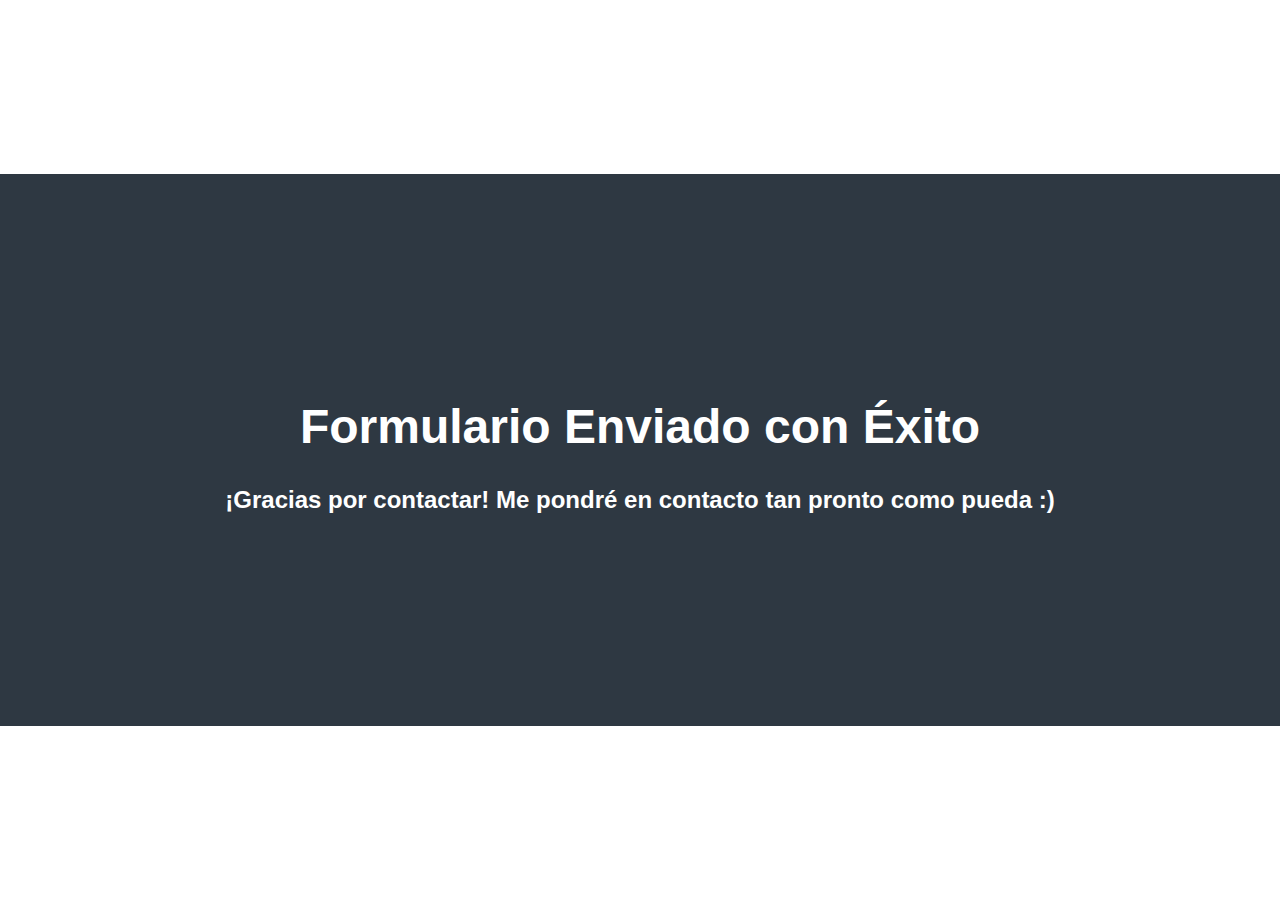
<file: form-submitted.html>
<!DOCTYPE html>
<html lang="en">
<head>
    <meta charset="UTF-8">
    <meta name="viewport" content="width=device-width, initial-scale=1.0">
    <!-- <link rel="stylesheet" href="assets/css/main.css" /> -->
    <title>Formulario Enviado</title>
    <style>
        body {
            font-family: Arial, sans-serif;
            text-align: center;
            padding: 50px;
            display: flex;
            justify-content: center;
            align-items:center;
            padding: 0;
            margin: 0;
            min-height: 100vh;
        }
        div{
            width: 100%;
            padding: 15%;
            background-color: #2e3842;
        }
        h1 {
            font-size: 3rem;
            color: #fff;
        }
        h2{
            color: #fff;
        }
    </style>
</head>
<body>
    <div>
        <h1>Formulario Enviado con Éxito</h1>
        <h2>¡Gracias por contactar! Me pondré en contacto tan pronto como pueda :)</h2>
    </div>
</body>
</html>
</file>
<file: assets/css/main.css>
@import url("https://fonts.googleapis.com/css?family=Source+Sans+Pro:300,900");
@import url("fontawesome-all.min.css");

html, body, div, span, applet, object,
iframe, h1, h2, h3, h4, h5, h6, p, blockquote,
pre, a, abbr, acronym, address, big, cite,
code, del, dfn, em, img, ins, kbd, q, s, samp,
small, strike, strong, sub, sup, tt, var, b,
u, i, center, dl, dt, dd, ol, ul, li, fieldset,
form, label, legend, table, caption, tbody,
tfoot, thead, tr, th, td, article, aside,
canvas, details, embed, figure, figcaption,
footer, header, hgroup, menu, nav, output, ruby,
section, summary, time, mark, audio, video {
	margin: 0;
	padding: 0;
	border: 0;
	font-size: 100%;
	font: inherit;
	vertical-align: baseline;}

article, aside, details, figcaption, figure,
footer, header, hgroup, menu, nav, section {
	display: block;}

body {
	line-height: 1;
}

ol, ul {
	list-style: none;
}

blockquote, q {
	quotes: none;
}

	blockquote:before, blockquote:after, q:before, q:after {
		content: '';
		content: none;
	}

table {
	border-collapse: collapse;
	border-spacing: 0;
}

body {
	-webkit-text-size-adjust: none;
}

mark {
	background-color: transparent;
	color: inherit;
}

input::-moz-focus-inner {
	border: 0;
	padding: 0;
}

input, select, textarea {
	-moz-appearance: none;
	-webkit-appearance: none;
	-ms-appearance: none;
	appearance: none;
}

a {
	text-decoration: none;
}

/* Basic */

	@-ms-viewport {
		width: device-width;
	}

	html {
		height: 100%;
	}

	html {
		box-sizing: border-box;
	}

	*, *:before, *:after {
		box-sizing: inherit;
	}

	body {
		background: #ffffff;
		height: 100%;
		min-width: 320px;
	}

		body.is-preload *, body.is-preload *:before, body.is-preload *:after {
			-moz-animation: none !important;
			-webkit-animation: none !important;
			-ms-animation: none !important;
			animation: none !important;
			-moz-transition: none !important;
			-webkit-transition: none !important;
			-ms-transition: none !important;
			transition: none !important;
		}

/* Spinner */

	@-moz-keyframes spinner-rotate {
		0% {
			-moz-transform: scale(1) rotate(0deg);
			-webkit-transform: scale(1) rotate(0deg);
			-ms-transform: scale(1) rotate(0deg);
			transform: scale(1) rotate(0deg);
		}

		100% {
			-moz-transform: scale(1) rotate(360deg);
			-webkit-transform: scale(1) rotate(360deg);
			-ms-transform: scale(1) rotate(360deg);
			transform: scale(1) rotate(360deg);
		}
	}

	@-webkit-keyframes spinner-rotate {
		0% {
			-moz-transform: scale(1) rotate(0deg);
			-webkit-transform: scale(1) rotate(0deg);
			-ms-transform: scale(1) rotate(0deg);
			transform: scale(1) rotate(0deg);
		}

		100% {
			-moz-transform: scale(1) rotate(360deg);
			-webkit-transform: scale(1) rotate(360deg);
			-ms-transform: scale(1) rotate(360deg);
			transform: scale(1) rotate(360deg);
		}
	}

	@-ms-keyframes spinner-rotate {
		0% {
			-moz-transform: scale(1) rotate(0deg);
			-webkit-transform: scale(1) rotate(0deg);
			-ms-transform: scale(1) rotate(0deg);
			transform: scale(1) rotate(0deg);
		}

		100% {
			-moz-transform: scale(1) rotate(360deg);
			-webkit-transform: scale(1) rotate(360deg);
			-ms-transform: scale(1) rotate(360deg);
			transform: scale(1) rotate(360deg);
		}
	}

	@keyframes spinner-rotate {
		0% {
			-moz-transform: scale(1) rotate(0deg);
			-webkit-transform: scale(1) rotate(0deg);
			-ms-transform: scale(1) rotate(0deg);
			transform: scale(1) rotate(0deg);
		}

		100% {
			-moz-transform: scale(1) rotate(360deg);
			-webkit-transform: scale(1) rotate(360deg);
			-ms-transform: scale(1) rotate(360deg);
			transform: scale(1) rotate(360deg);
		}
	}

/* Loader */

	@-moz-keyframes spinner-show {
		0% {
			opacity: 0;
		}

		100% {
			opacity: 1;
		}
	}

	@-webkit-keyframes spinner-show {
		0% {
			opacity: 0;
		}

		100% {
			opacity: 1;
		}
	}

	@-ms-keyframes spinner-show {
		0% {
			opacity: 0;
		}

		100% {
			opacity: 1;
		}
	}

	@keyframes spinner-show {
		0% {
			opacity: 0;
		}

		100% {
			opacity: 1;
		}
	}

	@-moz-keyframes spinner-hide {
		0% {
			-moz-transform: scale(1) rotate(0deg);
			-webkit-transform: scale(1) rotate(0deg);
			-ms-transform: scale(1) rotate(0deg);
			transform: scale(1) rotate(0deg);
			color: #e5e6e7;
			z-index: 100001;
		}

		99% {
			-moz-transform: scale(0.5) rotate(360deg);
			-webkit-transform: scale(0.5) rotate(360deg);
			-ms-transform: scale(0.5) rotate(360deg);
			transform: scale(0.5) rotate(360deg);
			color: #e5e6e7;
			z-index: 100001;
		}

		100% {
			-moz-transform: scale(0.5) rotate(360deg);
			-webkit-transform: scale(0.5) rotate(360deg);
			-ms-transform: scale(0.5) rotate(360deg);
			transform: scale(0.5) rotate(360deg);
			color: #e5e6e7;
			z-index: -1;
		}
	}

	@-webkit-keyframes spinner-hide {
		0% {
			-moz-transform: scale(1) rotate(0deg);
			-webkit-transform: scale(1) rotate(0deg);
			-ms-transform: scale(1) rotate(0deg);
			transform: scale(1) rotate(0deg);
			color: #e5e6e7;
			z-index: 100001;
		}

		99% {
			-moz-transform: scale(0.5) rotate(360deg);
			-webkit-transform: scale(0.5) rotate(360deg);
			-ms-transform: scale(0.5) rotate(360deg);
			transform: scale(0.5) rotate(360deg);
			color: #e5e6e7;
			z-index: 100001;
		}

		100% {
			-moz-transform: scale(0.5) rotate(360deg);
			-webkit-transform: scale(0.5) rotate(360deg);
			-ms-transform: scale(0.5) rotate(360deg);
			transform: scale(0.5) rotate(360deg);
			color: #e5e6e7;
			z-index: -1;
		}
	}

	@-ms-keyframes spinner-hide {
		0% {
			-moz-transform: scale(1) rotate(0deg);
			-webkit-transform: scale(1) rotate(0deg);
			-ms-transform: scale(1) rotate(0deg);
			transform: scale(1) rotate(0deg);
			color: #e5e6e7;
			z-index: 100001;
		}

		99% {
			-moz-transform: scale(0.5) rotate(360deg);
			-webkit-transform: scale(0.5) rotate(360deg);
			-ms-transform: scale(0.5) rotate(360deg);
			transform: scale(0.5) rotate(360deg);
			color: #e5e6e7;
			z-index: 100001;
		}

		100% {
			-moz-transform: scale(0.5) rotate(360deg);
			-webkit-transform: scale(0.5) rotate(360deg);
			-ms-transform: scale(0.5) rotate(360deg);
			transform: scale(0.5) rotate(360deg);
			color: #e5e6e7;
			z-index: -1;
		}
	}

	@keyframes spinner-hide {
		0% {
			-moz-transform: scale(1) rotate(0deg);
			-webkit-transform: scale(1) rotate(0deg);
			-ms-transform: scale(1) rotate(0deg);
			transform: scale(1) rotate(0deg);
			color: #e5e6e7;
			z-index: 100001;
		}

		99% {
			-moz-transform: scale(0.5) rotate(360deg);
			-webkit-transform: scale(0.5) rotate(360deg);
			-ms-transform: scale(0.5) rotate(360deg);
			transform: scale(0.5) rotate(360deg);
			color: #e5e6e7;
			z-index: 100001;
		}

		100% {
			-moz-transform: scale(0.5) rotate(360deg);
			-webkit-transform: scale(0.5) rotate(360deg);
			-ms-transform: scale(0.5) rotate(360deg);
			transform: scale(0.5) rotate(360deg);
			color: #e5e6e7;
			z-index: -1;
		}
	}

	@-moz-keyframes overlay-hide {
		0% {
			opacity: 1;
			z-index: 100000;
		}

		15% {
			opacity: 1;
			z-index: 100000;
		}

		99% {
			opacity: 0;
			z-index: 100000;
		}

		100% {
			opacity: 0;
			z-index: -1;
		}
	}

	@-webkit-keyframes overlay-hide {
		0% {
			opacity: 1;
			z-index: 100000;
		}

		15% {
			opacity: 1;
			z-index: 100000;
		}

		99% {
			opacity: 0;
			z-index: 100000;
		}

		100% {
			opacity: 0;
			z-index: -1;
		}
	}

	@-ms-keyframes overlay-hide {
		0% {
			opacity: 1;
			z-index: 100000;
		}

		15% {
			opacity: 1;
			z-index: 100000;
		}

		99% {
			opacity: 0;
			z-index: 100000;
		}

		100% {
			opacity: 0;
			z-index: -1;
		}
	}

	@keyframes overlay-hide {
		0% {
			opacity: 1;
			z-index: 100000;
		}

		15% {
			opacity: 1;
			z-index: 100000;
		}

		99% {
			opacity: 0;
			z-index: 100000;
		}

		100% {
			opacity: 0;
			z-index: -1;
		}
	}

	@keyframes blink {
		0% {
			opacity: 1
		}
	
		50% {
			opacity: 0
		}
	
		100% {
			opacity: 1
		}
	}
	

	body {
		text-decoration: none;
	}

		body:before {
			-moz-animation: spinner-show 1.5s 1 0.25s ease forwards, spinner-hide 0.25s ease-in-out forwards !important;
			-webkit-animation: spinner-show 1.5s 1 0.25s ease forwards, spinner-hide 0.25s ease-in-out forwards !important;
			-ms-animation: spinner-show 1.5s 1 0.25s ease forwards, spinner-hide 0.25s ease-in-out forwards !important;
			animation: spinner-show 1.5s 1 0.25s ease forwards, spinner-hide 0.25s ease-in-out forwards !important;
			-moz-transform-origin: 50% 50%;
			-webkit-transform-origin: 50% 50%;
			-ms-transform-origin: 50% 50%;
			transform-origin: 50% 50%;
			-moz-osx-font-smoothing: grayscale;
			-webkit-font-smoothing: antialiased;
			font-family: FontAwesome;
			font-style: normal;
			font-weight: normal;
			text-transform: none !important;
			color: #e5e6e7;
			content: '\f1ce';
			cursor: default;
			display: block;
			font-size: 2em;
			height: 2em;
			left: 50%;
			line-height: 2em;
			margin: -1em 0 0 -1em;
			opacity: 0;
			position: fixed;
			text-align: center;
			top: 50%;
			width: 2em;
			z-index: -1;
		}

		body:after {
			-moz-animation: overlay-hide 1.5s ease-in forwards !important;
			-webkit-animation: overlay-hide 1.5s ease-in forwards !important;
			-ms-animation: overlay-hide 1.5s ease-in forwards !important;
			animation: overlay-hide 1.5s ease-in forwards !important;
			background: #ffffff;
			content: '';
			display: block;
			height: 100%;
			left: 0;
			opacity: 0;
			position: fixed;
			top: 0;
			width: 100%;
			z-index: -1;
		}

		body.is-preload:before {
			-moz-animation: spinner-show 1.5s 1 0.25s ease forwards, spinner-rotate 0.75s infinite linear !important;
			-webkit-animation: spinner-show 1.5s 1 0.25s ease forwards, spinner-rotate 0.75s infinite linear !important;
			-ms-animation: spinner-show 1.5s 1 0.25s ease forwards, spinner-rotate 0.75s infinite linear !important;
			animation: spinner-show 1.5s 1 0.25s ease forwards, spinner-rotate 0.75s infinite linear !important;
			z-index: 100001;
		}

		body.is-preload:after {
			-moz-animation: none !important;
			-webkit-animation: none !important;
			-ms-animation: none !important;
			animation: none !important;
			opacity: 1;
			z-index: 100000;
		}

	@media (-webkit-min-device-pixel-ratio: 2) {

		body:before {
			line-height: 2.025em;
		}

	}

/* Type */

	body, input, textarea, select {
		font-family: "Source Sans Pro", "sans-serif";
		font-weight: 300;
		font-size: 18pt;
		line-height: 1.75em;
		color: #39454b;
		letter-spacing: 0.025em;
	}

		@media screen and (max-width: 1920px) {

			body, input, textarea, select {
				font-size: 17pt;
			}

		}

		@media screen and (max-width: 1680px) {

			body, input, textarea, select {
				font-size: 15pt;
			}

		}

		@media screen and (max-width: 1280px) {

			body, input, textarea, select {
				font-size: 13pt;
			}

		}

		@media screen and (max-width: 1000px) {

			body, input, textarea, select {
				font-size: 13pt;
			}

		}

		@media screen and (max-width: 736px) {

			body, input, textarea, select {
				font-size: 12pt;
				line-height: 1.5em;
			}

		}

	h1, h2, h3, h4, h5, h6 {
		font-weight: 900;
		color: inherit;
		letter-spacing: -0.0325em;
	}

		h1 a, h2 a, h3 a, h4 a, h5 a, h6 a {
			color: inherit;
			text-decoration: none;
		}

	h2 {
		font-size: 2.25em;
		line-height: 1.25em;
		letter-spacing: -0.05em;
	}

	@media screen and (max-width: 736px) {

		h2 {
			font-size: 1.5em;
		}

	}

	strong, b {
		font-weight: 900;
		color: inherit;
	}

	em, i {
		font-style: italic;
	}

	a {
		-moz-transition: color 0.2s ease-in-out;
		-webkit-transition: color 0.2s ease-in-out;
		-ms-transition: color 0.2s ease-in-out;
		transition: color 0.2s ease-in-out;
		color: #98c593;
	}

	sub {
		position: relative;
		top: 0.5em;
		font-size: 0.8em;
	}

	sup {
		position: relative;
		top: -0.5em;
		font-size: 0.8em;
	}

	hr {
		border: 0;
		border-top: solid 1px #e5e6e7;
	}

	blockquote {
		border-left: solid 0.5em #e5e6e7;
		padding: 1em 0 1em 2em;
		font-style: italic;
	}

	p, ul, ol, dl, table {
		margin-bottom: 1em;
	}

/* Box */

	.box {
		background: #ffffff;
		color: #39454b;
		padding: 2em;
	}

		.box > :last-child {
			margin-bottom: 0;
		}

		.box.style2 {
			padding: 3.5em 2.5em 3.5em 2.5em;
		}

		@media screen and (max-width: 736px) {

			.box {
				padding: 1em;
			}

				.box.style2 {
					padding: 1.5em 1.25em 1.5em 1.25em;
					background-color: rgba(255, 255, 255, 0.9);
				}

		}

/* Video Container */

.video-container {
	padding: 7%;
	position: relative;
	width: 100%;
	max-width: 100%;
}

.iframe-wrapper {
	position: relative;
	padding-bottom: 56.25%;
	height: 0;
	overflow: hidden;
	border: 4px solid black; 
	box-shadow: 2px 3px 15px 0px #111111; 
	border-radius: 25px;
}

.iframe-wrapper iframe {
	position: absolute;
	top: 0;
	left: 0;
	width: 100%;
	height: 100%;
	border: none; 
}

.iframe-wrapper iframe {
	position: absolute;
	top: 0;
	left: 0;
	width: 100%; 
	height: 100%; 
	border: 0; 
}
.notch {
	background-color: rgb(0,0,0);
	position: absolute;
	transition-property: opacity;
	transition-duration: var(600ms);
	transition-timing-function: cubic-bezier(0.4, 0.0, 0.2, 1);
	transition-delay: 1160ms;
	opacity: 1;
	clip-path: polygon(0 -1px, 100% -1px, calc(100% - 10px) 100%, 10px 100%);
	width: 64px;
	height: 20px;
	bottom: 14.5%;
	left: 45%;
	z-index: -1;
} 

@media screen and (max-width: 1000px) {
	.notch {
		bottom: 8%;
	}
}

@media screen and (max-width: 500px) {
	.notch {
		left: 40%;
	}
}

/* Button */

	input[type="button"],
	input[type="submit"],
	input[type="reset"],
	.button,
	button {
		-moz-appearance: none;
		-webkit-appearance: none;
		-ms-appearance: none;
		appearance: none;
		-moz-transition: background-color 0.2s ease-in-out;
		-webkit-transition: background-color 0.2s ease-in-out;
		-ms-transition: background-color 0.2s ease-in-out;
		transition: background-color 0.2s ease-in-out;
		background-color: #39454b;
		border: 0;
		border-radius: 3.5em;
		color: #ffffff !important;
		cursor: pointer;
		display: inline-block;
		height: 3.5em;
		line-height: 3.5em;
		outline: 0;
		padding: 0 2em 0 2em;
		position: relative;
		text-align: center;
		text-decoration: none;
	}

		input[type="button"].down,
		input[type="submit"].down,
		input[type="reset"].down,
		.button.down,
		button.down {
			width: 5em;
			height: 5em;
			line-height: 4.5em;
			padding: 0;
			background-image: url("images/dark-arrow.svg");
			background-position: center center;
			background-repeat: no-repeat;
			text-indent: -10em;
			overflow: hidden;
		}

			input[type="button"].down.anchored,
			input[type="submit"].down.anchored,
			input[type="reset"].down.anchored,
			.button.down.anchored,
			button.down.anchored {
				bottom: 0;
				border-bottom: 0;
				border-radius: 3em 3em 0 0;
				height: 4.5em;
				margin-left: -2.5em;
			}

		input[type="button"].anchored,
		input[type="submit"].anchored,
		input[type="reset"].anchored,
		.button.anchored,
		button.anchored {
			position: absolute;
			left: 50%;
		}

		input[type="button"]:hover,
		input[type="submit"]:hover,
		input[type="reset"]:hover,
		.button:hover,
		button:hover {
			/* background-color: #a8cea4; */
			background-color: white;
			color: #39454b !important;
			font-weight: 600;
		}

		input[type="button"]:active,
		input[type="submit"]:active,
		input[type="reset"]:active,
		.button:active,
		button:active {
			
			font-weight: bold;
			color: white;
		}

		input[type="button"].style2,
		input[type="submit"].style2,
		input[type="reset"].style2,
		.button.style2,
		button.style2 {
			background-color: transparent;
			border: solid 2px #e5e6e7;
			color: inherit;
		}

			input[type="button"].style2:hover,
			input[type="submit"].style2:hover,
			input[type="reset"].style2:hover,
			.button.style2:hover,
			button.style2:hover {
				background-color: rgba(229, 230, 231, 0.25);
			}

			input[type="button"].style2:active,
			input[type="submit"].style2:active,
			input[type="reset"].style2:active,
			.button.style2:active,
			button.style2:active {
				background-color: rgba(229, 230, 231, 0.375);
			}

			input[type="button"].style2.down,
			input[type="submit"].style2.down,
			input[type="reset"].style2.down,
			.button.style2.down,
			button.style2.down {
				background-image: url("images/arrow.svg");
			}

/* Form */

	form {
		margin: 0 0 2em 0;
	}

		form > :last-child {
			margin-bottom: 0;
		}

		form > .fields {
			display: -moz-flex;
			display: -webkit-flex;
			display: -ms-flex;
			display: flex;
			-moz-flex-wrap: wrap;
			-webkit-flex-wrap: wrap;
			-ms-flex-wrap: wrap;
			flex-wrap: wrap;
			width: calc(100% + 3em);
			margin: -1.5em 0 2em -1.5em;
		}

			form > .fields > .field {
				-moz-flex-grow: 0;
				-webkit-flex-grow: 0;
				-ms-flex-grow: 0;
				flex-grow: 0;
				-moz-flex-shrink: 0;
				-webkit-flex-shrink: 0;
				-ms-flex-shrink: 0;
				flex-shrink: 0;
				padding: 1.5em 0 0 1.5em;
				width: calc(100% - 1.5em);
			}

				form > .fields > .field.half {
					width: calc(50% - 0.75em);
				}

				form > .fields > .field.third {
					width: calc(100%/3 - 0.5em);
				}

				form > .fields > .field.quarter {
					width: calc(25% - 0.375em);
				}

		@media screen and (max-width: 480px) {

			form > .fields {
				width: calc(100% + 2em);
				margin: -1em 0 2em -1em;
			}

				form > .fields > .field {
					padding: 1em 0 0 1em;
					width: calc(100% - 1em);
				}

					form > .fields > .field.half {
						width: calc(100% - 1em);
					}

					form > .fields > .field.third {
						width: calc(100% - 1em);
					}

					form > .fields > .field.quarter {
						width: calc(100% - 1em);
					}

		}

	label {
		display: block;
	}

	input[type="text"],
	input[type="password"],
	input[type="email"],
	input[type="tel"],
	input[type="search"],
	input[type="url"],
	select,
	textarea {
		-moz-appearance: none;
		-webkit-appearance: none;
		-ms-appearance: none;
		appearance: none;
		-moz-transition: border-color 0.2s ease-in-out, color 0.2s ease-in-out;
		-webkit-transition: border-color 0.2s ease-in-out, color 0.2s ease-in-out;
		-ms-transition: border-color 0.2s ease-in-out, color 0.2s ease-in-out;
		transition: border-color 0.2s ease-in-out, color 0.2s ease-in-out;
		color: #39454b;
		display: block;
		width: 100%;
		padding: 0.65em 0.75em;
		background: none;
		border: solid 2px #e5e6e7;
		color: inherit;
		border-radius: 0.5em;
		outline: none;
	}

		input[type="text"]:focus,
		input[type="password"]:focus,
		input[type="email"]:focus,
		input[type="tel"]:focus,
		input[type="search"]:focus,
		input[type="url"]:focus,
		select:focus,
		textarea:focus {
			border-color: #9ac8e9;
		}

	input[type="text"],
	input[type="password"],
	input[type="email"],
	input[type="tel"],
	input[type="search"],
	input[type="url"],
	select {
		line-height: 1.35em;
	}

	textarea {
		min-height: 8em;
	}

	::-moz-focus-inner {
		border: 0;
	}

	::-webkit-input-placeholder {
		opacity: 0.375;
	}

	:-moz-placeholder {
		opacity: 0.375;
	}

	::-moz-placeholder {
		opacity: 0.375;
	}

	:-ms-input-placeholder {
		opacity: 0.375;
	}

/* Icon */

	.icon {
		text-decoration: none;
		position: relative;
		text-decoration: none;
	}

		.icon:before {
			-moz-osx-font-smoothing: grayscale;
			-webkit-font-smoothing: antialiased;
			display: inline-block;
			font-style: normal;
			font-variant: normal;
			text-rendering: auto;
			line-height: 1;
			text-transform: none !important;
			font-family: 'Font Awesome 5 Free';
			font-weight: 400;
		}

		.icon:before {
			line-height: inherit;
		}

		.icon > .label {
			display: none;
		}

		.icon.solid:before {
			font-weight: 900;
		}

		.icon.brands:before {
			font-family: 'Font Awesome 5 Brands';
		}

/* Image */

	.image {
		position: relative;
		display: inline-block;
	}

		.image:before {
			content: '';
			position: absolute;
			left: 0;
			top: 0;
			width: 100%;
			height: 100%;
			background: url("images/overlay.png");
		}

		.image img {
			display: block;
			width: 100%;
		}

		.image.featured {
			display: block;
			width: 100%;
			margin: 0 0 2em 0;
		}

		.image.fit {
			display: block;
			width: 100%;
		}

		.image.left {
			float: left;
			margin: 0 2em 2em 0;
		}

		.image.centered {
			display: block;
			margin: 0 0 2em 0;
		}

			.image.centered img {
				margin: 0 auto;
				width: auto;
			}

/* List */

	ul.default {
		list-style: disc;
		padding-left: 1em;
	}

		ul.default li {
			padding-left: 0.5em;
		}

	ul.menu {
		cursor: default;
	}

		ul.menu li {
			display: inline-block;
			line-height: 1em;
			border-left: solid 1px #e5e6e7;
			padding: 0 0 0 0.5em;
			margin: 0 0 0 0.5em;
		}

			ul.menu li:first-child {
				border-left: 0;
				padding-left: 0;
				margin-left: 0;
			}

	ol.default {
		list-style: decimal;
		padding-left: 1.25em;
	}

		ol.default li {
			padding-left: 0.25em;
		}

/* Actions */

	ul.actions {
		display: -moz-flex;
		display: -webkit-flex;
		display: -ms-flex;
		display: flex;
		cursor: default;
		list-style: none;
		margin-left: -1em;
		padding-left: 0;
	}

		ul.actions li {
			padding: 0 0 0 1em;
			vertical-align: middle;
		}

		ul.actions.special {
			-moz-justify-content: center;
			-webkit-justify-content: center;
			-ms-justify-content: center;
			justify-content: center;
			width: 100%;
			margin-left: 0;
		}

			ul.actions.special li:first-child {
				padding-left: 0;
			}

		ul.actions.stacked {
			-moz-flex-direction: column;
			-webkit-flex-direction: column;
			-ms-flex-direction: column;
			flex-direction: column;
			margin-left: 0;
		}

			ul.actions.stacked li {
				padding: 1.3em 0 0 0;
			}

				ul.actions.stacked li:first-child {
					padding-top: 0;
				}

		ul.actions.fit {
			width: calc(100% + 1em);
		}

			ul.actions.fit li {
				-moz-flex-grow: 1;
				-webkit-flex-grow: 1;
				-ms-flex-grow: 1;
				flex-grow: 1;
				-moz-flex-shrink: 1;
				-webkit-flex-shrink: 1;
				-ms-flex-shrink: 1;
				flex-shrink: 1;
				width: 100%;
			}

				ul.actions.fit li > * {
					width: 100%;
				}

			ul.actions.fit.stacked {
				width: 100%;
			}

		@media screen and (max-width: 480px) {

			ul.actions:not(.fixed) {
				-moz-flex-direction: column;
				-webkit-flex-direction: column;
				-ms-flex-direction: column;
				flex-direction: column;
				margin-left: 0;
				width: 100% !important;
			}

				ul.actions:not(.fixed) li {
					-moz-flex-grow: 1;
					-webkit-flex-grow: 1;
					-ms-flex-grow: 1;
					flex-grow: 1;
					-moz-flex-shrink: 1;
					-webkit-flex-shrink: 1;
					-ms-flex-shrink: 1;
					flex-shrink: 1;
					padding: 1em 0 0 0;
					text-align: center;
					width: 100%;
				}

					ul.actions:not(.fixed) li > * {
						width: 100%;
					}

					ul.actions:not(.fixed) li:first-child {
						padding-top: 0;
					}

					ul.actions:not(.fixed) li input[type="submit"],
					ul.actions:not(.fixed) li input[type="reset"],
					ul.actions:not(.fixed) li input[type="button"],
					ul.actions:not(.fixed) li button,
					ul.actions:not(.fixed) li .button {
						width: 100%;
					}

						ul.actions:not(.fixed) li input[type="submit"].icon:before,
						ul.actions:not(.fixed) li input[type="reset"].icon:before,
						ul.actions:not(.fixed) li input[type="button"].icon:before,
						ul.actions:not(.fixed) li button.icon:before,
						ul.actions:not(.fixed) li .button.icon:before {
							margin-left: -0.5rem;
						}

		}

/* Icons */

	ul.icons {
		cursor: default;
	}

		ul.icons li {
			display: inline-block;
		}

		ul.icons a {
			display: inline-block;
			width: 2em;
			height: 2em;
			line-height: 2em;
			text-align: center;
			border: 0;
		}

/* Sections/Article */

	header {
		margin-bottom: 1em;
	}

		header p {
			display: block;
			margin: 1em 0 0 0;
			padding: 0 0 0.5em 0;
		}

	footer {
		margin-top: 2em;
	}

/* Table */

	table {
		width: 100%;
	}

		table.default {
			width: 100%;
		}

			table.default tbody tr:nth-child(2n+2) {
				background: rgba(229, 230, 231, 0.5);
			}

			table.default td {
				padding: 0.5em 1em 0.5em 1em;
			}

			table.default th {
				text-align: left;
				font-weight: 900;
				padding: 0.5em 1em 0.5em 1em;
			}

			table.default thead {
				background: #39454b;
				color: #ffffff;
			}

			table.default tfoot {
				background: #e5e6e7;
			}

/* Poptrox */

	.poptrox-popup {
		-moz-box-sizing: content-box;
		-webkit-box-sizing: content-box;
		-ms-box-sizing: content-box;
		box-sizing: content-box;
		background: #fff;
		padding-bottom: 3em;
		box-shadow: 0 0.1em 0.15em 0 rgba(0, 0, 0, 0.15);
	}

		.poptrox-popup .loader {
			position: absolute;
			top: 50%;
			left: 50%;
			margin: -1em 0 0 -1em;
			width: 2em;
			height: 2em;
			display: block;
			font-size: 2em;
		}

			.poptrox-popup .loader:before {
				-moz-animation: spinner-rotate 0.75s infinite linear !important;
				-webkit-animation: spinner-rotate 0.75s infinite linear !important;
				-ms-animation: spinner-rotate 0.75s infinite linear !important;
				animation: spinner-rotate 0.75s infinite linear !important;
				-moz-osx-font-smoothing: grayscale;
				-webkit-font-smoothing: antialiased;
				font-family: FontAwesome;
				font-style: normal;
				font-weight: normal;
				text-transform: none !important;
				color: #e5e6e7;
				content: '\f1ce';
				cursor: default;
				display: block;
				height: 2em;
				left: 0;
				line-height: 2em;
				position: absolute;
				text-align: center;
				top: 0;
				width: 2em;
			}

		.poptrox-popup .caption {
			position: absolute;
			bottom: 0;
			left: 0;
			background: #ffffff;
			width: 100%;
			height: 3em;
			line-height: 2.8em;
			text-align: center;
			cursor: default;
			z-index: 1;
			font-size: 0.9em;
		}

		.nav-next,
		.nav-previous {
			-moz-transition: opacity 0.2s ease-in-out;
			-webkit-transition: opacity 0.2s ease-in-out;
			-ms-transition: opacity 0.2s ease-in-out;
			transition: opacity 0.2s ease-in-out;
			position: absolute;
			top: 0;
			width: 50%;
			height: 100%;
			opacity: 1;
			cursor: pointer;
			/* background: rgba(0, 0, 0, 0.01);
			-webkit-tap-highlight-color: rgba(255, 255, 255, 0); */
		}

		.nav-next:before,
		.nav-previous:before {
			content: '';
			position: absolute;
			width: 96px;
			height: 64px;
			background: url("images/poptrox-nav.svg");
			top: calc(50% - 1.5em);
			margin: -32px 0 0 0;
		}

		.poptrox-popup:hover .nav-next,
		.poptrox-popup:hover .nav-previous {
			opacity: 0.5;
		}

		.poptrox-popup:hover .nav-next:hover,
		.poptrox-popup:hover .nav-previous:hover {
			opacity: 1.0;
		}

		.nav-previous:before {
			-moz-transform: scaleX(-1);
			-webkit-transform: scaleX(-1);
			-ms-transform: scaleX(-1);
			transform: scaleX(-1);
			-ms-filter: "FlipH";
			filter: FlipH;
		}

		.nav-next {
			right: 0;
		}

			.nav-next:before {
				right: 32px;
			}

		.nav-previous {
			left: 0;
		}

			.nav-previous:before {
				left: 32px;
			}

		.poptrox-popup .closer {
			-moz-transition: opacity 0.2s ease-in-out;
			-webkit-transition: opacity 0.2s ease-in-out;
			-ms-transition: opacity 0.2s ease-in-out;
			transition: opacity 0.2s ease-in-out;
			position: absolute;
			top: 0;
			right: 0;
			width: 64px;
			height: 64px;
			text-indent: -9999px;
			z-index: 2;
			opacity: 0;
			-webkit-tap-highlight-color: rgba(255, 255, 255, 0);
		}

			.poptrox-popup .closer:before {
				content: '';
				display: block;
				position: absolute;
				right: 16px;
				top: 16px;
				width: 40px;
				height: 40px;
				border-radius: 100%;
				box-shadow: inset 0 0 0 2px #fff;
				background: url("images/poptrox-closer.svg") center center;
				color: #ffffff !important;
			}

		.poptrox-popup:hover .closer {
			opacity: 0.5;
		}

			.poptrox-popup:hover .closer:hover {
				opacity: 1.0;
			}

		body.is-touch .nav-next,
		body.is-touch .nav-previous,
		body.is-touch .poptrox-popup .closer {
			opacity: 1.0 !important;
		}

		@media screen and (max-width: 736px) {

			.nav-next:before,
			.nav-previous:before {
				width: 48px;
				height: 32px;
				background-size: contain;
				margin: -16px 0 0 0;
			}

			.poptrox-popup .closer:before {
				right: 12px;
				top: 12px;
				width: 20px;
				height: 20px;
				box-shadow: inset 0 0 0 1px #fff;
				background-size: contain;
				opacity: 0.65;
			}

		}

/* Gallery */

	.gallery {
		display: -moz-flex;
		display: -webkit-flex;
		display: -ms-flex;
		display: flex;
		-moz-flex-wrap: wrap;
		-webkit-flex-wrap: wrap;
		-ms-flex-wrap: wrap;
		flex-wrap: wrap;
		width: 45em;
		max-width: 100%;
		margin: 0 auto 2em auto;
	}

		.gallery article {
			-moz-transition: -moz-transform 1s ease, opacity 1s ease;
			-webkit-transition: -webkit-transform 1s ease, opacity 1s ease;
			-ms-transition: -ms-transform 1s ease, opacity 1s ease;
			transition: transform 1s ease, opacity 1s ease;
			-moz-transform: translateX(0);
			-webkit-transform: translateX(0);
			-ms-transform: translateX(0);
			transform: translateX(0);
			width: 50%;
			position: relative;
			opacity: 1.0;
		}

			.gallery article .image {
				margin: 0;
				display: block;
			}

			.gallery article:nth-last-child(1n) {
				-moz-transition-delay: 0.05s;
				-webkit-transition-delay: 0.05s;
				-ms-transition-delay: 0.05s;
				transition-delay: 0.05s;
			}

			.gallery article:nth-last-child(2n) {
				-moz-transition-delay: 0.05s;
				-webkit-transition-delay: 0.05s;
				-ms-transition-delay: 0.05s;
				transition-delay: 0.05s;
			}

			.gallery article:nth-last-child(2n) {
				-moz-transition-delay: 0.1s;
				-webkit-transition-delay: 0.1s;
				-ms-transition-delay: 0.1s;
				transition-delay: 0.1s;
			}

			.gallery article:nth-last-child(3n) {
				-moz-transition-delay: 0.1s;
				-webkit-transition-delay: 0.1s;
				-ms-transition-delay: 0.1s;
				transition-delay: 0.1s;
			}

			.gallery article:nth-last-child(3n) {
				-moz-transition-delay: 0.15s;
				-webkit-transition-delay: 0.15s;
				-ms-transition-delay: 0.15s;
				transition-delay: 0.15s;
			}

			.gallery article:nth-last-child(4n) {
				-moz-transition-delay: 0.15s;
				-webkit-transition-delay: 0.15s;
				-ms-transition-delay: 0.15s;
				transition-delay: 0.15s;
			}

			.gallery article:nth-last-child(4n) {
				-moz-transition-delay: 0.2s;
				-webkit-transition-delay: 0.2s;
				-ms-transition-delay: 0.2s;
				transition-delay: 0.2s;
			}

			.gallery article:nth-last-child(5n) {
				-moz-transition-delay: 0.2s;
				-webkit-transition-delay: 0.2s;
				-ms-transition-delay: 0.2s;
				transition-delay: 0.2s;
			}

			.gallery article:nth-last-child(5n) {
				-moz-transition-delay: 0.25s;
				-webkit-transition-delay: 0.25s;
				-ms-transition-delay: 0.25s;
				transition-delay: 0.25s;
			}

			.gallery article:nth-last-child(6n) {
				-moz-transition-delay: 0.25s;
				-webkit-transition-delay: 0.25s;
				-ms-transition-delay: 0.25s;
				transition-delay: 0.25s;
			}

			.gallery article:nth-last-child(6n) {
				-moz-transition-delay: 0.3s;
				-webkit-transition-delay: 0.3s;
				-ms-transition-delay: 0.3s;
				transition-delay: 0.3s;
			}

			.gallery article:nth-last-child(7n) {
				-moz-transition-delay: 0.3s;
				-webkit-transition-delay: 0.3s;
				-ms-transition-delay: 0.3s;
				transition-delay: 0.3s;
			}

			.gallery article:nth-last-child(7n) {
				-moz-transition-delay: 0.35s;
				-webkit-transition-delay: 0.35s;
				-ms-transition-delay: 0.35s;
				transition-delay: 0.35s;
			}

			.gallery article:nth-last-child(8n) {
				-moz-transition-delay: 0.35s;
				-webkit-transition-delay: 0.35s;
				-ms-transition-delay: 0.35s;
				transition-delay: 0.35s;
			}

			.gallery article:nth-last-child(8n) {
				-moz-transition-delay: 0.4s;
				-webkit-transition-delay: 0.4s;
				-ms-transition-delay: 0.4s;
				transition-delay: 0.4s;
			}

			.gallery article:nth-last-child(9n) {
				-moz-transition-delay: 0.4s;
				-webkit-transition-delay: 0.4s;
				-ms-transition-delay: 0.4s;
				transition-delay: 0.4s;
			}

			.gallery article:nth-last-child(9n) {
				-moz-transition-delay: 0.45s;
				-webkit-transition-delay: 0.45s;
				-ms-transition-delay: 0.45s;
				transition-delay: 0.45s;
			}

			.gallery article:nth-last-child(10n) {
				-moz-transition-delay: 0.45s;
				-webkit-transition-delay: 0.45s;
				-ms-transition-delay: 0.45s;
				transition-delay: 0.45s;
			}

			.gallery article:nth-last-child(10n) {
				-moz-transition-delay: 0.5s;
				-webkit-transition-delay: 0.5s;
				-ms-transition-delay: 0.5s;
				transition-delay: 0.5s;
			}

			.gallery article:nth-last-child(11n) {
				-moz-transition-delay: 0.5s;
				-webkit-transition-delay: 0.5s;
				-ms-transition-delay: 0.5s;
				transition-delay: 0.5s;
			}

			.gallery article:nth-last-child(11n) {
				-moz-transition-delay: 0.55s;
				-webkit-transition-delay: 0.55s;
				-ms-transition-delay: 0.55s;
				transition-delay: 0.55s;
			}

			.gallery article:nth-last-child(12n) {
				-moz-transition-delay: 0.55s;
				-webkit-transition-delay: 0.55s;
				-ms-transition-delay: 0.55s;
				transition-delay: 0.55s;
			}

			.gallery article:nth-last-child(12n) {
				-moz-transition-delay: 0.6s;
				-webkit-transition-delay: 0.6s;
				-ms-transition-delay: 0.6s;
				transition-delay: 0.6s;
			}

			.gallery article:nth-last-child(13n) {
				-moz-transition-delay: 0.6s;
				-webkit-transition-delay: 0.6s;
				-ms-transition-delay: 0.6s;
				transition-delay: 0.6s;
			}

			.gallery article:nth-last-child(13n) {
				-moz-transition-delay: 0.65s;
				-webkit-transition-delay: 0.65s;
				-ms-transition-delay: 0.65s;
				transition-delay: 0.65s;
			}

			.gallery article:nth-last-child(14n) {
				-moz-transition-delay: 0.65s;
				-webkit-transition-delay: 0.65s;
				-ms-transition-delay: 0.65s;
				transition-delay: 0.65s;
			}

			.gallery article:nth-last-child(14n) {
				-moz-transition-delay: 0.7s;
				-webkit-transition-delay: 0.7s;
				-ms-transition-delay: 0.7s;
				transition-delay: 0.7s;
			}

			.gallery article:nth-last-child(15n) {
				-moz-transition-delay: 0.7s;
				-webkit-transition-delay: 0.7s;
				-ms-transition-delay: 0.7s;
				transition-delay: 0.7s;
			}

			.gallery article:nth-last-child(15n) {
				-moz-transition-delay: 0.75s;
				-webkit-transition-delay: 0.75s;
				-ms-transition-delay: 0.75s;
				transition-delay: 0.75s;
			}

			.gallery article:nth-last-child(16n) {
				-moz-transition-delay: 0.75s;
				-webkit-transition-delay: 0.75s;
				-ms-transition-delay: 0.75s;
				transition-delay: 0.75s;
			}

			.gallery article:nth-last-child(16n) {
				-moz-transition-delay: 0.8s;
				-webkit-transition-delay: 0.8s;
				-ms-transition-delay: 0.8s;
				transition-delay: 0.8s;
			}

			.gallery article:nth-last-child(17n) {
				-moz-transition-delay: 0.8s;
				-webkit-transition-delay: 0.8s;
				-ms-transition-delay: 0.8s;
				transition-delay: 0.8s;
			}

			.gallery article:nth-last-child(17n) {
				-moz-transition-delay: 0.85s;
				-webkit-transition-delay: 0.85s;
				-ms-transition-delay: 0.85s;
				transition-delay: 0.85s;
			}

			.gallery article:nth-last-child(18n) {
				-moz-transition-delay: 0.85s;
				-webkit-transition-delay: 0.85s;
				-ms-transition-delay: 0.85s;
				transition-delay: 0.85s;
			}

			.gallery article:nth-last-child(18n) {
				-moz-transition-delay: 0.9s;
				-webkit-transition-delay: 0.9s;
				-ms-transition-delay: 0.9s;
				transition-delay: 0.9s;
			}

			.gallery article:nth-last-child(19n) {
				-moz-transition-delay: 0.9s;
				-webkit-transition-delay: 0.9s;
				-ms-transition-delay: 0.9s;
				transition-delay: 0.9s;
			}

			.gallery article:nth-last-child(19n) {
				-moz-transition-delay: 0.95s;
				-webkit-transition-delay: 0.95s;
				-ms-transition-delay: 0.95s;
				transition-delay: 0.95s;
			}

			.gallery article:nth-last-child(20n) {
				-moz-transition-delay: 0.95s;
				-webkit-transition-delay: 0.95s;
				-ms-transition-delay: 0.95s;
				transition-delay: 0.95s;
			}

			.gallery article:nth-last-child(20n) {
				-moz-transition-delay: 1s;
				-webkit-transition-delay: 1s;
				-ms-transition-delay: 1s;
				transition-delay: 1s;
			}

			.gallery article:nth-last-child(21n) {
				-moz-transition-delay: 1s;
				-webkit-transition-delay: 1s;
				-ms-transition-delay: 1s;
				transition-delay: 1s;
			}

			.gallery article:nth-last-child(21n) {
				-moz-transition-delay: 1.05s;
				-webkit-transition-delay: 1.05s;
				-ms-transition-delay: 1.05s;
				transition-delay: 1.05s;
			}

			.gallery article:nth-last-child(22n) {
				-moz-transition-delay: 1.05s;
				-webkit-transition-delay: 1.05s;
				-ms-transition-delay: 1.05s;
				transition-delay: 1.05s;
			}

			.gallery article:nth-last-child(22n) {
				-moz-transition-delay: 1.1s;
				-webkit-transition-delay: 1.1s;
				-ms-transition-delay: 1.1s;
				transition-delay: 1.1s;
			}

			.gallery article:nth-last-child(23n) {
				-moz-transition-delay: 1.1s;
				-webkit-transition-delay: 1.1s;
				-ms-transition-delay: 1.1s;
				transition-delay: 1.1s;
			}

			.gallery article:nth-last-child(23n) {
				-moz-transition-delay: 1.15s;
				-webkit-transition-delay: 1.15s;
				-ms-transition-delay: 1.15s;
				transition-delay: 1.15s;
			}

			.gallery article:nth-last-child(24n) {
				-moz-transition-delay: 1.15s;
				-webkit-transition-delay: 1.15s;
				-ms-transition-delay: 1.15s;
				transition-delay: 1.15s;
			}

		.gallery.inactive article {
			opacity: 0;
		}

			.gallery.inactive article.from-left {
				-moz-transform: translateX(-14em);
				-webkit-transform: translateX(-14em);
				-ms-transform: translateX(-14em);
				transform: translateX(-14em);
			}

			.gallery.inactive article.from-right {
				-moz-transform: translateX(14em);
				-webkit-transform: translateX(14em);
				-ms-transform: translateX(14em);
				transform: translateX(14em);
			}

			.gallery.inactive article.from-top {
				-moz-transform: translateY(-7em);
				-webkit-transform: translateY(-7em);
				-ms-transform: translateY(-7em);
				transform: translateY(-7em);
			}

			.gallery.inactive article.from-bottom {
				-moz-transform: translateY(7em);
				-webkit-transform: translateY(7em);
				-ms-transform: translateY(7em);
				transform: translateY(7em);
			}

		@media screen and (max-width: 480px) {

			.gallery {
				-moz-flex-wrap: nowrap;
				-webkit-flex-wrap: nowrap;
				-ms-flex-wrap: nowrap;
				flex-wrap: nowrap;
				-moz-flex-direction: column;
				-webkit-flex-direction: column;
				-ms-flex-direction: column;
				flex-direction: column;
			}

				.gallery article {
					width: 100%;
				}

		}

		#work .gallery {
			position: relative;
		  }
		  
		  #work .gallery article {
			position: relative;
			overflow: hidden;
		  }
		  
		  #work .gallery article .image {
			margin: 0;
			display: block;
		  }
		  
		  #work .gallery article img {
			width: 100%;
			height: 100%;
		  }
		  
		  #work .gallery article .overlay {
			position: absolute;
			top: 0;
			left: 0;
			width: 100%;
			height: 100%;
			background: rgba(0, 0, 0, 0.5); /* Fondo semitransparente */
			color: #fff; /* Color del texto */
			display: flex;
			flex-direction: column;
			justify-content: center;
			align-items: center;
			opacity: 0;
			transition: opacity 0.3s ease;
		  }
		  
		  #work .gallery article:hover .overlay {
			opacity: 1;
		  }
		  
		  #work .gallery article .overlay h3 {
			margin: 0;
			font-size: 1.5em;
		  }
		  
		  #work .gallery article .overlay p {
			margin: 0;
			font-size: 1em;
			padding: 5% 10%;
		  }

/* Main */

	.main {
		display: -moz-flex;
		display: -webkit-flex;
		display: -ms-flex;
		display: flex;
		position: relative;
		margin: 0;
		overflow-x: hidden;
	}

		.main > .content {
			width: 45em;
			max-width: calc(100% - 4em);
			margin: 0 auto;
		}

			.main > .content > :last-child {
				margin-bottom: 0;
			}

		.main.fullscreen {
			min-height: 100%;
		}

		.main.style1 {
			-moz-align-items: center;
			-webkit-align-items: center;
			-ms-align-items: center;
			align-items: center;
			-moz-justify-content: center;
			-webkit-justify-content: center;
			-ms-justify-content: center;
			justify-content: center;
			text-align: center;
			padding: 3em 0 3em 0;
		}

			.main.style1 h2 {
				font-size: 4.25em;
				line-height: 1em;
			}

			.main.style1 > .content {
				-moz-transition: opacity 1s ease;
				-webkit-transition: opacity 1s ease;
				-ms-transition: opacity 1s ease;
				transition: opacity 1s ease;
				-moz-transform: translateZ(0);
				-webkit-transform: translateZ(0);
				-ms-transform: translateZ(0);
				transform: translateZ(0);
				opacity: 1.0;
				margin: 0;
			}

			.main.style1 > .style4,
			.main.style2 > .style4  {
				opacity: 1;
			}

			.main.style1.inactive > .style4,  
			.main.style2.inactive > .style4 {
				transition-delay: 1s;
				opacity: 0;
    			transition: opacity 1.5s ease-in-out;
			}

			.main.style1.inactive > .content {
				opacity: 0;
			}

		.main.style2 {
			-moz-align-items: center;
			-webkit-align-items: center;
			-ms-align-items: center;
			align-items: center;
			-moz-justify-content: center;
			-webkit-justify-content: center;
			-ms-justify-content: center;
			justify-content: center;
			padding: 3em 0 3em 0;
			overflow: hidden;
		}

			.main.style2 > .content {
				-moz-transition: -moz-transform 1s ease !important;
				-webkit-transition: -webkit-transform 1s ease !important;
				-ms-transition: -ms-transform 1s ease !important;
				transition: transform 1s ease !important;
				-moz-transform: translateZ(0);
				-webkit-transform: translateZ(0);
				-ms-transform: translateZ(0);
				transform: translateZ(0);
				transition: transform 1s ease;
				position: relative;
				width: 35%;
				margin: 0;
			}

			.main.style2.left {
				-moz-justify-content: -moz-flex-start;
				-webkit-justify-content: -webkit-flex-start;
				-ms-justify-content: -ms-flex-start;
				justify-content: flex-start;
			}

			.main.style2.right {
				-moz-justify-content: -moz-flex-end;
				-webkit-justify-content: -webkit-flex-end;
				-ms-justify-content: -ms-flex-end;
				justify-content: flex-end;
			}

			.main.style2.inactive.left > .content {
				-moz-transform: translateX(-100%);
				-webkit-transform: translateX(-100%);
				-ms-transform: translateX(-100%);
				transform: translateX(-100%);
			}

			.main.style2.inactive.right > .content {
				-moz-transform: translateX(100%);
				-webkit-transform: translateX(100%);
				-ms-transform: translateX(100%);
				transform: translateX(100%);
			}

			.main.style2.inactive.left > .content {
				-moz-transform: translateX(-100%);
				-webkit-transform: translateX(-100%);
				-ms-transform: translateX(-100%);
				transform: translateX(-100%);
			}

			.main.style2.right > .style4 {
				-moz-justify-content: -moz-flex-start;
				-webkit-justify-content: -webkit-flex-start;
				-ms-justify-content: -ms-flex-start;
				justify-content: flex-start;
			}

			.main.style2.label > .style4 {
				-moz-justify-content: -moz-flex-end;
				-webkit-justify-content: -webkit-flex-end;
				-ms-justify-content: -ms-flex-end;
				justify-content: flex-end;
			}

		.main.style3 {
			text-align: center;
			padding: 6em 0 6em 0;
		}

			.main.style3 .content > header {
				margin-bottom: 2em;
			}

			.main.style3.primary {
				background: #ffffff;
			}

			.main.style3.secondary {
				background: #f5f6f7;
			}

		.style4 {
			width: 100%;
			display: -webkit-box;
			display: -moz-box;
			display: -ms-flexbox;
			display: -webkit-flex;
			display: flex;
			-webkit-align-items: center;
			-ms-align-items: center;
			align-items: center;
			opacity: 0;
			position: relative;
			overflow: hidden;
			transition: opacity 1.5s ease-in-out;
		}
		
			.style4 img {
				width: 100%;
				display: block;
			}

		#about-me .slider {
			width: 100%;
			display: flex;
			justify-content: center;
			overflow: hidden;
		}

		.main.style2.left .style4 {
			-ms-justify-content: center;
			-moz-justify-content: -moz-center;
			-webkit-justify-content: center;
			justify-content: center;
		}

		.main.style2.icon.brands:before .style4 {
			justify-content: flex-start;
		}
			
		.main.dark {
			color: #ffffff;
		}

			.main.dark a {
				color: inherit;
			}

			.main.dark .button.style2 {
				border-color: #ffffff;
			}

				.main.dark .button.style2:hover {
					background-color: rgba(255, 255, 255, 0.125);
				}

				.main.dark .button.style2:active {
					background-color: rgba(255, 255, 255, 0.25);
				}

				.main.dark .button.style2.down {
					background-image: url("images/dark-arrow.svg");
				}

		body.is-touch .main {
			background-attachment: scroll !important;
		}

		@media screen and (max-width: 1920px) {

			.main.style2 .content {
				width: 60%;
			}

			#about-me.main.style2 .content {
				width: 75%;
			}
		}

		@media screen and (max-width: 1280px) {

			.main.style2 .content {
				width: 50%;
			}
		}

		@media screen and (max-width: 1000px) {

			.main.style2 .content {
				width: 60%;
			}

			.main.style2.fullscreen {
				height: auto;
				-webkit-flex-direction: column;
				-ms-flex-direction: column;
				flex-direction: column;
				-moz-transform: none;
				-webkit-transform: none;
				-ms-transform: none;
				transform: none;
			}

			.main.right.fullscreen {
				-webkit-flex-direction: column-reverse !important;
				-ms-flex-direction: column-reverse !important;
				flex-direction: column-reverse !important;
			}

			.main.style2.left .style4,
			.main.style2.right .style4,
			.main.style2.right,
			.main.style2.left  {
				-moz-justify-content: -moz-center;
				-webkit-justify-content: center;
				-ms-justify-content: center;
				justify-content: center;
			}


		}

		@media screen and (max-width: 736px) {

			.main > .content br {
				display: none;
			}

			.main.fullscreen {
				display: -webkit-flex; 
				display: -ms-flexbox;
				display: flex;
				-webkit-flex-direction: row;
				-ms-flex-direction: row;
				flex-direction: row;
				height: auto !important;
			}

			.main.right.fullscreen {
				-webkit-flex-direction: column-reverse !important;
				-ms-flex-direction: column-reverse !important;
				flex-direction: column-reverse !important;
			}
			
			#demo-reel.main.style2
			{
				padding-bottom: 0;
				margin-bottom: 0;
			}

			#about-me.main.style2
			{
				padding-top: 0;
				margin-top: 10%;
			}
			
			.main.style1 {
				padding: 4em 15px 4em 15px;
			}

				.main.style1 h2 {
					font-size: 3em;
				}

			.main.style2 {
				padding: 6em 15px 6em 15px;
			}

				.main.style2:before, .main.style2:after {
					display: none !important;
				}

				.main.style2 .button.anchored {
					display: none;
				}

				.main.style2 .content {
					width: 100%;
					max-width: 100%;
					text-align: center;
					-moz-transform: none;
					-webkit-transform: none;
					-ms-transform: none;
					transform: none;
				}


			.main.style3 {
				text-align: center;
				padding: 3em 10px 3em 10px;
			}

		}

		@media screen and (max-width: 480px) {

			.main > .content {
				max-width: calc(100% - 1.5em);
			}

		}

		.background {
			position: fixed;
			top: 0;
			left: 0;
			background-position: 50% 50%;
			background-repeat: no-repeat;
			-webkit-background-size: cover;
			background-size: cover;
			opacity: 0.25;
		}
		
		.full-screen {
			height: 100vh;
			width: 100%;
		}

/* 3D Slider */

.resp {
	display: none;
	top: calc(100% - 1.5em) !important;
}

.resp::before, 
.resp::after
{
	top: calc(100% - 1.5em) !important;
}


.content.box.style2 header {
	position: relative;
}

.style4 > .slider {

	align-self: flex-start;
}

@media screen and (max-width: 1000px) {
	
	header {
		position: relative;
	}

	.style4 >.slider {

		display: none !important;
	}

	.resp {
		display: block;
		top: calc(100% - 1.5em);
	}

	.nav-next:before {
		right: 0px;
	}

	.nav-next:after {
		left: 0;
	}
}

.slider {
	height: 650px;
}

.slider .box{
    position:relative;
	background-color: transparent;
    width: 340px;
    height: 400px;
    transform-style: preserve-3d;
	transform: perspective(1000px) rotateY(0deg) translateY(100px);
	transition: 1.5s;
}
.slider .box::before{
   content: '';
   position: absolute;
   width: 280px;
   height: 310px;
   background:#2225;
   z-index: 1000;
   transform: translateY(240px) rotateX(90deg) scale(1.1); 
   filter: blur(40px);
}
.slider .box .card {
    position: absolute;
    top: 0;
    left: 0;
    width: 100%;
    height: 340px;
    background: linear-gradient(90deg, #ddd, #eee);
    transform-origin: center;
    transform-style: preserve-3d;
    transform: rotateY(calc(var(--i) * 90deg)) translateZ(170px);
}
.slider .box .card .imgBx
{
    position: relative;
    width: 100%;
    height: 340px;
}
.slider .box .card .imgBx img {
    position: absolute;
    top: 0;
    left: 0;
    width: 100%;
    height: 100%;
    object-fit: cover;
}
.slider .box .card h2{
    position: relative;
    top: 10px;
    width: 240px;
    text-align: center;
    font-size: 1em;
    font-weight: 500;
    line-height: 1em;
    text-transform: uppercase;
    transform-style: preserve-3d;
    transform: translateZ(30px);
    backface-visibility: hidden;
}
.slider .box .card h2 span{
    font-size: 0.75em;
    color: #f44336;
}
.btns {
    position: absolute;
    bottom: 0px;
    display: flex;
    gap: 30px;
}

.hidden {
	display: none !important;
}

/* Slider Info Container */
#about-me .content.box.style2 {
	align-self: center;
	position: relative;
    max-width: 600px; 
	height: auto;
    margin: auto; 
    padding: 25px 25px 25px 30px;
    background-color: #f9f9f9;
    border-radius: 10px;
    box-shadow: 0 0 10px rgba(0, 0, 0, 0.1);
    transition: opacity 0.5s ease-in-out, transform 1s ease-in-out !important;
}
#about-me .content.box.style2 .container {
	position: relative;
    height: 610px;
    padding: 7% 0;
    display: flex;
    flex-direction: column;
    justify-content: flex-start;
}

@media screen and (max-width: 1000px){

	.content.box.style2 {
		max-width: none; 
	}

	.content.box.style2 header {
		width: 100%;
		text-align: center;
	}
}

.fade-out {
    opacity: 0;
    transition: opacity 0.5s ease-in-out;
}

.bold {
    font-weight: bold;
}

.subtitle {
    font-size: 24px;
    text-align: center;
    margin-bottom: 20px;
}

.secondary {
    color: dimgrey;
}

.mt-2 {
    margin-top: 10px; 
}

.pl-4,
.pl-5 {
    padding-left: 20px;
}

.skills-container {
    display: flex;
    flex-direction: column;
    justify-content: space-between;
}


.section {
	display: inline-block;
	width: 100%;
}

.pagination {
	text-align: center;
	margin-bottom: 30px;
	/* position: absolute;
	bottom: 5%;
	left: 40%; */
}

.dot {
	display: inline-block;
	width: 10px;
	height: 10px;
	background-color: #ccc;
	border-radius: 50%;
	margin: 0 5px;
	cursor: pointer;
}

.active {
	background-color: #333;
}

.download-cv{
	margin-top: 60px;
	text-align: center;
}
  

/* Page Wrapper + Menu */

	#page-wrapper {
		-moz-transition: opacity 0.5s ease;
		-webkit-transition: opacity 0.5s ease;
		-ms-transition: opacity 0.5s ease;
		transition: opacity 0.5s ease;
		opacity: 1;
	}

		#page-wrapper:before {
			background: rgba(0, 0, 0, 0);
			content: '';
			display: block;
			display: none;
			height: 100%;
			left: 0;
			position: fixed;
			top: 0;
			width: 100%;
			z-index: 10001;
		}

	#menu {
		-moz-transform: translateX(20em);
		-webkit-transform: translateX(20em);
		-ms-transform: translateX(20em);
		transform: translateX(20em);
		-moz-transition: -moz-transform 0.5s ease;
		-webkit-transition: -webkit-transform 0.5s ease;
		-ms-transition: -ms-transform 0.5s ease;
		transition: transform 0.5s ease;
		-webkit-overflow-scrolling: touch;
		background-color: rgba(57, 69, 75, 0.65);
		backdrop-filter: blur(2px);
		color: #ffffff;
		height: 100%;
		max-width: 80%;
		overflow-y: auto;
		padding: 3em 2em;
		position: fixed;
		right: 0;
		top: 0;
		width: 20em;
		z-index: 10002;
	}

		#menu ul {
			list-style: none;
			padding: 0;
		}

			#menu ul > li {
				border-top: solid 1px rgba(0, 0, 0, 0.125);
				margin: 0.5em 0 0 0;
				padding: 0.5em 0 0 0;
			}

				#menu ul > li:first-child {
					border-top: 0 !important;
					margin-top: 0 !important;
					padding-top: 0 !important;
				}

				#menu ul > li > a {
					border: 0;
					color: inherit;
					display: block;
					font-size: 0.8em;
					letter-spacing: 0.225em;
					outline: 0;
					text-decoration: none;
					text-transform: uppercase;
				}

					@media screen and (max-width: 736px) {

						#menu ul > li > a {
							line-height: 3em;
						}

						#banner .typed-text {
							font-size: 1.5em !important;
						}

					}

					@media screen and (max-width: 360px) {

						#banner .typed-text {
							font-size: 1.21em !important
						}

					}

		#menu .close {
			background-image: url("images/close.svg");
			background-position: 3.85em 0em;
			background-repeat: no-repeat;
			border: 0;
			cursor: pointer;
			display: block;
			height: 3em;
			position: absolute;
			right: 0;
			top: 0;
			vertical-align: middle;
			width: 7em;
		}

		@media screen and (max-width: 736px) {

			#menu {
				padding: 3em 1.5em;
			}

		}

	body.is-menu-visible #page-wrapper {
		opacity: 0.35;
	}

		body.is-menu-visible #page-wrapper:before {
			display: block;
		}

	body.is-menu-visible #menu {
		-moz-transform: translateX(0);
		-webkit-transform: translateX(0);
		-ms-transform: translateX(0);
		transform: translateX(0);
	}

/* Header */

#header {
	-moz-transition: background-color 0.2s ease;
	-webkit-transition: background-color 0.2s ease;
	-ms-transition: background-color 0.2s ease;
	transition: background-color 0.2s ease;
	background: #2e3842;
	height: 3em;
	left: 0;
	line-height: 3em;
	position: fixed;
	top: 0;
	width: 100%;
	z-index: 10000;
}

#header h1 {
	-moz-transition: opacity 0.2s ease;
	-webkit-transition: opacity 0.2s ease;
	-ms-transition: opacity 0.2s ease;
	transition: opacity 0.2s ease;
	height: inherit;
	line-height: inherit;
	position: absolute;
	top: 0;
	left: 1em;
	height: 3em;
	color: white;
	cursor: default; 
}

#header h1 a {
	border: 0;
	display: block;
	height: inherit;
	line-height: inherit;
	color: white !important;
}

@media screen and (max-width: 736px) {
	#header {
		height: 2.5em;
		line-height: 2.5em;
	}

	#header h1 {
		text-align: center;
		position: relative;
		left: 0;
		top: 0;
		height: 2.5em;
		line-height: 2.5em;
	}

	#header h1 a {
		font-size: 1em;
	}

	#header nav {
		display: inline-block;
	}
}

#header nav {
	height: inherit;
	line-height: inherit;
	position: absolute;
	right: 0;
	top: 0;
	display: flex;
}

#header nav > ul {
	list-style: none;
	margin: 0;
	padding: 0;
	white-space: nowrap;
}

#header nav > ul > li {
	display: inline-block;
	padding: 0;
}

#header nav > ul > li > a {
	border: 0;
	color: #fff;
	display: -webkit-box;
	display: -moz-box;
	display: -ms-flexbox;
	display: -webkit-flex;
	display: flex;
	-webkit-box-align: center;
	-moz-box-align: center;
	-ms-flex-align: center;
	-webkit-align-items: center;
	align-items: center;
	font-size: 0.8em;
	letter-spacing: 0.225em;
	padding: 0 1.5em;
	text-transform: uppercase;
}

#header nav > ul > li > a.menuToggle {
	outline: 0;
	position: relative;
}

#header nav > ul > li > a.menuToggle:after {
	background-image: url("images/bars.svg");
	background-position: right center;
	background-repeat: no-repeat;
	content: '';
	display: inline-block;
	height: 3.75em;
	vertical-align: top;
	width: 2em;
}

@media screen and (max-width: 736px) {
	#header nav > ul > li > a.menuToggle {
		padding: 0 1.5em;
		padding-left: 0;
	}

	#header nav > ul > li > a.menuToggle span {
		display: none;
	}
}

@media screen and (max-width: 736px) {
	#header nav > ul > li > a {
		padding: 0 0 0 1.5em;
	}
}

#header nav > ul > li:first-child {
	margin-left: 0;
}

#header.alt {
	box-shadow: none !important;
}

#header.alt h1 {
	pointer-events: none;
	opacity: 0;
}

/* Language Selector */
.dropdown {
	-ms-align-self: center;
	align-self: center;
}
.dropdown button {
	background-color: transparent;
	width: max-content;
	height: 40px;
	border-radius: 5px;
	color: white;
	padding: 10px;
	font-size: 16px;
	border: none;
	cursor: pointer;
	justify-content: space-evenly;
}
.dropdown button img {
	margin: 0 5px 0 0;
}
.dropdown button img,
.dropdown-content li img {
	width: 28px;
}
.dropdown button,
.dropdown-content li {
	display: flex;
	align-items: center;
	font-size: 14px;
	font-family: "Source Sans Pro", "sans-serif";
	font-weight: 500;
}
.arrow-down {
	width: 0;
	height: 0;
	display: inline-block;
	vertical-align: middle;
	border-style: solid;
	border-width: 4px 4px 0 4px;
	border-color: #fff transparent transparent transparent;
	margin: 0 0 0 5px;
}

.dropdown button:hover {
	cursor: pointer;
	background-color: #3c5b77;
}

.dropdown button:hover .lang-name{
	color: white;
}

.dropdown-content {
	display: none;
	position: absolute;
	margin: 1px 0 0 0;
	padding: 0;
	background-color: #f5f5f5;
	box-shadow: 0px 8px 16px 0px rgba(0, 0, 0, 0.2);
	z-index: 1;
	border-radius: 5px;
	overflow-y: scroll;
	max-height: 315px;
}
.dropdown-content li {
	color: black;
	padding: 12px 16px;
	text-decoration: none;
	justify-content: end;
}
.dropdown-content li img {
	margin: 0 20px 0px 20px;
}
.dropdown-content li:hover {
	background-color: #f1f1f1;
	cursor: pointer;
	color: blue;
	border-radius: 5px;
}
.dropdown:focus-within .dropdown-content {
	display: block;
}

@keyframes slideIn {
	from {
		opacity: 0;
		transform: translateY(-10px);
	}
	to {
		opacity: 1;
		transform: translateY(0);
	}
}

.dropdown-content {
	animation: slideIn 0.3s ease-out;
}

::-webkit-scrollbar {
	width: 8px;
	height: 10px;
}
::-webkit-scrollbar-thumb {
	border-radius: 8px;
	background: #c2c9d2;
}

@media (max-width: 736px) {
	.lang-name {
	  display: none;
	}

	.dropdown-content li {
		padding: 2px;
	}
  }
  
 @media (min-width: 737px) {
	.lang-name {
	  display: block;
	}
  }

/* Footer */

	#footer {
		display: -moz-flex;
		display: -webkit-flex;
		display: -ms-flex;
		display: flex;
		-moz-align-items: center;
		-webkit-align-items: center;
		-ms-align-items: center;
		align-items: center;
		-moz-justify-content: space-between;
		-webkit-justify-content: space-between;
		-ms-justify-content: space-between;
		justify-content: space-between;
		position: relative;
		margin: 0;
		line-height: 1em;
		padding: 1.5em;
		background: #39454b;
		color: rgba(185, 186, 187, 0.5);
		overflow: hidden;
	}

		#footer > * {
			margin-bottom: 0;
		}

		#footer a {
			color: inherit;
		}

			#footer a:hover {
				color: #b9babb;
			}

		#footer ul.menu {
			margin: 0;
		}

			#footer ul.menu li {
				border-left-color: rgba(185, 186, 187, 0.2);
				font-size: 0.9em;
			}

		@media screen and (max-width: 1000px) {

			#footer {
				-moz-flex-direction: column;
				-webkit-flex-direction: column;
				-ms-flex-direction: column;
				flex-direction: column;
				-moz-justify-content: center;
				-webkit-justify-content: center;
				-ms-justify-content: center;
				justify-content: center;
				line-height: 1.5em;
				text-align: center;
				padding: 2em 1em 2em 1em;
			}

				#footer > * {
					margin: 0 0 1em 0;
				}

		}

		@media screen and (max-width: 736px) {

			#footer ul.menu li {
				border-left: none;
				display: block;
				line-height: inherit;
				margin: 0.25em 0 0 0;
				padding: 0.25em 0 0 0;
			}

				#footer ul.menu li:first-child {
					margin-top: 0;
					padding-top: 0;
				}

		}

/* Intro */

	#banner {
		position: relative;
		display: -moz-flex;
		display: -webkit-flex;
		display: -ms-flex;
		display: flex;
		-moz-flex-direction: column;
		-webkit-flex-direction: column;
		-ms-flex-direction: column;
		flex-direction: column;
		-moz-justify-content: center;
		-webkit-justify-content: center;
		-ms-justify-content: center;
		justify-content: center;
		background-image: -moz-linear-gradient(top, rgba(0, 0, 0, 0.5), rgba(0, 0, 0, 0.5)), url("./images/espacio.jpg");
		background-image: -webkit-linear-gradient(top, rgba(0, 0, 0, 0.5), rgba(0, 0, 0, 0.5)), url("./images/espacio.jpg");
		background-image: -ms-linear-gradient(top, rgba(0, 0, 0, 0.5), rgba(0, 0, 0, 0.5)), url("./images/espacio.jpg");
		background-image: linear-gradient(to top, rgba(0, 0, 0, 0.5), rgba(0, 0, 0, 0.5)), url("./images/espacio.jpg");
		transition-delay: 1.5s;
		padding: 12em 0 10em 0;
		background-attachment: fixed; 
		background-position: center center;
		background-repeat: no-repeat;
		background-size: cover;
		text-align: center;
		overflow: hidden;
		color: white;
		cursor: default;
		height: 100vh;
		min-height: 35em;
	}

	#banner h2 {
		-moz-transform: scale(1);
		-webkit-transform: scale(1);
		-ms-transform: scale(1);
		transform: scale(1);
		-moz-transition: -moz-transform 0.5s ease, opacity 0.5s ease;
		-webkit-transition: -webkit-transform 0.5s ease, opacity 0.5s ease;
		-ms-transition: -ms-transform 0.5s ease, opacity 0.5s ease;
		transition: transform 0.5s ease, opacity 0.5s ease;
		display: inline-block;
		font-size: 4em;
		opacity: 1;
		padding: 0.35em 1em;
		position: relative;
		max-width: 65%;
		margin-bottom: 2%;
		z-index: 1;
	}

		#banner h2:before, #banner h2:after {
			-moz-transition: width 0.85s ease;
			-webkit-transition: width 0.85s ease;
			-ms-transition: width 0.85s ease;
			transition: width 0.85s ease;
			-moz-transition-delay: 0.25s;
			-webkit-transition-delay: 0.25s;
			-ms-transition-delay: 0.25s;
			transition-delay: 1.25s;
			background: #fff;
			content: '';
			display: block;
			height: 2px;
			position: absolute;
			width: 100%;
		}

		#banner h2:before {
			top: 0;
			left: 0;
		}

		#banner h2:after {
			bottom: 0;
			right: 0;
		}

	#banner p {
		letter-spacing: 2px;
		text-transform: uppercase;
	}

		#banner .typed-text
		{
			font-size: 3em;
			font-weight: 600;
		}

		#banner #typing {
			vertical-align: middle;
		}

		#banner .typed-text .typed-cursor {
			opacity: 1;
			-webkit-animation: blink .7s infinite;
			-moz-animation: blink .7s infinite;
			animation: blink .7s infinite;
			font-size: 0.9em;
		}

		#banner .higl
		{
			color: #e48400 !important;
		}


		#banner p a {
			color: inherit;
		}

		#banner:after {
			pointer-events: none;
			-moz-transition: opacity 3s ease-in-out;
			-webkit-transition: opacity 3s ease-in-out;
			-ms-transition: opacity 3s ease-in-out;
			transition: opacity 3s ease-in-out;
			-moz-transition-delay: 1.25s;
			-webkit-transition-delay: 1.25s;
			-ms-transition-delay: 1.25s;
			transition-delay: 1.25s;
			content: '';
			background: #2e3842;
			display: block;
			width: 100%;
			height: 100%;
			position: absolute;
			left: 0;
			top: 0;
			opacity: 0;
		}

		@media screen and (max-width: 736px) {

			#banner {
				padding: 7em 3em 5em 3em ;
				height: auto;
				min-height: 0;
			}

				#banner h2 {
					font-size: 1.25em;
				}

				#banner br {
					display: none;
				}
		}

	body.is-preload #banner h2 {
		-moz-transform: scale(0.95);
		-webkit-transform: scale(0.95);
		-ms-transform: scale(0.95);
		transform: scale(0.95);
		opacity: 0;
	}

		body.is-preload #banner h2:before, body.is-preload #banner h2:after {
			width: 0;
		}

	body.is-preload #banner .more {
		-moz-transform: translateY(8.5em);
		-webkit-transform: translateY(8.5em);
		-ms-transform: translateY(8.5em);
		transform: translateY(8.5em);
		opacity: 0;
	}

	body.is-preload #banner:after {
		opacity: 1;
	}

	.night-mode-icon {
		width: 32px;
		background: #f5f6f7;
		border-radius: 100%;
		position: absolute;
		left: 0;
		top: 0;
		margin: 10px;
		padding: 2px;
	}

	.more {
		-moz-transition: -moz-transform 0.75s ease, opacity 0.75s ease;
		-webkit-transition: -webkit-transform 0.75s ease, opacity 0.75s ease;
		-ms-transition: -ms-transform 0.75s ease, opacity 0.75s ease;
		transition: transform 0.75s ease, opacity 0.75s ease;
		-moz-transition-delay: 3.5s;
		-webkit-transition-delay: 3.5s;
		-ms-transition-delay: 3.5s;
		transition-delay: 3.5s;
		-moz-transform: translateY(0);
		-webkit-transform: translateY(0);
		-ms-transform: translateY(0);
		transform: translateY(0);
		border: none;
		bottom: 0;
		color: white;
		text-shadow: 2px 2px 1px rgba(0, 0, 0, 0.2);
		font-size: 0.8em;
		height: 8.5em;
		left: 50%;
		letter-spacing: 0.225em;
		margin-left: -8.5em;
		opacity: 1;
		outline: 0;
		padding-left: 0.225em;
		position: absolute;
		text-align: center;
		text-transform: uppercase;
		width: 16em;
		overflow: hidden;
		z-index: 1;
	}

		@keyframes levitate {
			0%, 100% {
				transform: translateY(0);
			}
			50% {
				transform: translateY(-0.5em);
			}
		}

		.more.scrolly {
			position: sticky !important;
			bottom: 5% !important;
			scroll-behavior: smooth;
			background-color: transparent;
			display: flex;
		}

		.more.scrolly i {
			bottom: 15px;
			position: absolute;
			animation: levitate 2s infinite ease-in-out;
		}

		.scroll-content {
			display: flex;
			flex-direction: column;
			align-items: center;
			justify-content: center;
			width: fit-content;
		}
		
		
		body.is-preload .more {
			-moz-transform: translateY(8.5em);
			-webkit-transform: translateY(8.5em);
			-ms-transform: translateY(8.5em);
			transform: translateY(8.5em);
			opacity: 0;
		}
	
		body.is-preload #banner:after {
			opacity: 1;
		}


/* One, Two */
	#demo-reel, #about-me {
		background: #f5f6f7;
		background-size: 256px 256px, cover;
		background-attachment: fixed, fixed;
		background-position: top left, center center;
	}

/* Contact */

	#contact {
		overflow: hidden;
		padding-bottom: 0;
	}

		#contact .box {
			-moz-transition: -moz-transform 1s ease;
			-webkit-transition: -webkit-transform 1s ease;
			-ms-transition: -ms-transform 1s ease;
			transition: transform 1s ease;
			-moz-transform: translateY(0);
			-webkit-transform: translateY(0);
			-ms-transform: translateY(0);
			transform: translateY(0);
			position: relative;
			margin: 50px 0px;
			border-radius: 10px;
		}

		#contact.inactive .box {
			-moz-transform: translateY(100%);
			-webkit-transform: translateY(100%);
			-ms-transform: translateY(100%);
			transform: translateY(100%);
		}

		@media screen and (max-width: 736px) {

			#contact .box {
				padding: 1.5em 1.5em 2em 1.5em;
			}

		}

		@media screen and (max-width: 480px) {

			#contact .box {
				padding: 1em 1em 2em 1em;
			}

		}
</file>
